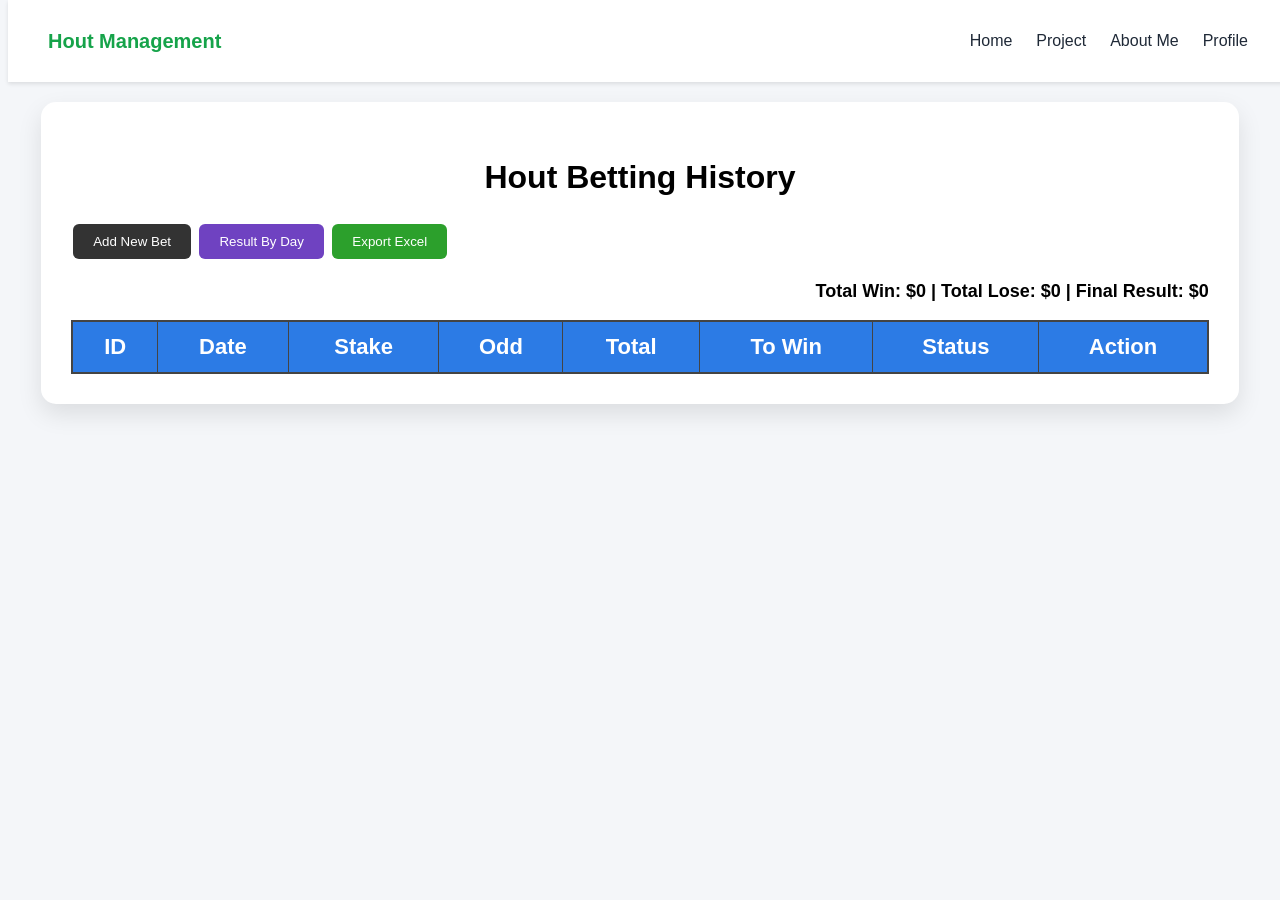
<file: football-bet/table.html>
<!doctype html>
<html lang="en">
  <head>
    <meta charset="UTF-8" />
    <title>Bet History</title>
    
    <style>
      body {
        font-family: Arial;
        background: #f4f6f9;
      }
      .container {
        width: 90%;
        margin: 40px auto;
        background: white;
        padding: 30px;
        border-radius: 15px;
        box-shadow: 0 10px 25px rgba(0, 0, 0, 0.1);
      }
      h2 {
        text-align: center;
        font-size: 24pt;
      }
      table {
        width: 100%;
        border-collapse: collapse;
        font-size: 22px;
      }
      th {
        background: #2c7be5;
        color: white;
        padding: 12px;
      }
      td {
        padding: 10px;
        text-align: center;
      }
      td.id-number {
        font-weight: bold;
        color: black;
        border: 2px solid #444;
        vertical-align: middle; /* THIS centers the ID vertically */
        text-align: center;
        background: #f7f7f7;
      } /* ID color fixed to black */
      .win {
        background: #d4edda;
        color: green;
        font-weight: bold;
      }
      .lose {
        background: #f8d7da;
        color: red;
        font-weight: bold;
      }
      .pending {
        background: white;
        color: black;
      }
      button {
        padding: 6px 12px;
        border: none;
        border-radius: 6px;
        cursor: pointer;
        margin: 2px;
      }
      .edit-btn {
        background: #ffc107;
      }
      .update-btn {
        background: #28a745;
        color: white;
      }
      .delete-btn {
        background: #dc3545;
        color: white;
      }
      .back-btn {
        padding: 10px 20px;
        background: #333;
        color: white;
      }
      #results {
        margin-top: 20px;
        font-size: 18px;
        font-weight: bold;
        text-align: right;
      }
      #saving {
        display: none;
        color: #2c7be5;
        font-weight: bold;
        margin-bottom: 10px;
      }
      table {
        width: 100%;
        border-collapse: collapse;
        font-size: 22px;
        border: 2px solid #444;
      }

      th {
        background: #2c7be5;
        color: white;
        padding: 12px;
        border: 1px solid #444;
      }

      td {
        padding: 10px;
        text-align: center;
        border: 1px solid #444;
      }
      tr:hover {
        background-color: #f1f1f1;
      }
      input {
        width: 80px;
        padding: 4px;
      }
      select {
        padding: 4px;
      }
       nav {
      position: fixed;
      top: 0;
      width: 100%;
      background-color: #FFFFFF;
      box-shadow: 0 2px 4px rgba(0,0,0,0.1);
      z-index: 50;
    }

    .nav-container {
      max-width: 1200px;
      margin: 0 auto;
      padding: 16px 24px;
      display: flex;
      justify-content: space-between;
      align-items: center;
    }

    /* Logo */
    .nav-logo a {
      text-decoration: none;
      color: #16A34A; /* Tailwind green-600 */
      font-size: 1.25rem;
      font-weight: 700;
    }

    /* Menu */
    .nav-menu {
      list-style: none;
      display: flex;
      gap: 24px;
    }

    .nav-menu li a {
      text-decoration: none;
      color: #1F2937; /* Tailwind gray-800 */
      font-weight: 500;
      transition: color 0.3s ease;
    }

    .nav-menu li a:hover {
      color: #16A34A; /* Tailwind green-500 */
    }

    </style>
  </head>
  <body>
    <nav>
    <div class="nav-container">
      <div class="nav-logo">
        <a href="/index.html">Hout Management</a>
      </div>
      <ul class="nav-menu">
        <li><a href="/index.html">Home</a></li>
        <li><a href="/project.html">Project</a></li>
        <li><a href="/aboutme.html">About Me</a></li>
        <li><a href="/profile.html">Profile</a></li>
      </ul>
    </div>
  </nav><br><br><br>
    <div class="container">
      <h2>Hout Betting History</h2>
      <div id="saving">Saving...</div>

      <div style=" justify-content: space-between">
        <button class="back-btn" onclick="location = 'index.html'">
          Add New Bet
        </button>

        <button
          class="back-btn"
          onclick="location = 'win_lose_by-day.html'"
          style="background: #6f42c1"
        >
          Result By Day
        </button>

        <button
          class="back-btn"
          onclick="exportExcel()"
          style="background: #2ca02c"
        >
          Export Excel
        </button>
      </div>

      <div id="results">Total Win: $0 | Total Lose: $0 | Final Result: $0</div>
      <br />

      <table id="betTable">
        <thead>
          <tr>
            <th>ID</th>
            <th>Date</th>
            <th>Stake</th>
            <th>Odd</th>
            <th>Total</th>
            <th>To Win</th>
            <th>Status</th>
            <th>Action</th>
          </tr>
        </thead>
        <tbody></tbody>
      </table>
    </div>

    <script>
      const API =
        "https://script.google.com/macros/s/AKfycbxo7i_X9KRKn2tm6qYy6FlZm_CSd_gaLoWIwGJmxqVxL9EtKcG6RR_RWpKGMU50Mew/exec";
      const tableBody = document.querySelector("#betTable tbody");
      const results = document.getElementById("results");
      const saving = document.getElementById("saving");
      let bets = [];

      function formatDate(dateString) {
        const d = new Date(dateString);
        const day = String(d.getDate()).padStart(2, "0");
        const month = String(d.getMonth() + 1).padStart(2, "0");
        const year = d.getFullYear();
        return `${day}/${month}/${year}`;
      }

      async function loadBets() {
        const res = await fetch(API + "?action=get");
        bets = await res.json();
        renderTable();
      }

      function renderTable() {
        tableBody.innerHTML = "";
        let totalWin = 0,
          totalLose = 0;

        // Group by date
        const dateGroups = {};
        bets.forEach((b) => {
          if (!dateGroups[b.date]) dateGroups[b.date] = [];
          dateGroups[b.date].push(b);
        });

        let currentId = 1;

        for (const date in dateGroups) {
          const group = dateGroups[date];

          group.forEach((b, index) => {
            const total = (b.stake * b.odd).toFixed(2);
            const toWin = parseFloat(b.toWin || 0);
            const status = b.status || "pending";

            if (status === "win") totalWin += toWin;
            if (status === "lose") totalLose += parseFloat(b.stake);

            const row = document.createElement("tr");
            row.className = status;

            row.innerHTML = `

        ${
          index === 0
            ? `<td class="id-number" rowspan="${group.length}">${currentId}</td>`
            : ""
        }

        <td>${formatDate(b.date)}</td>

        <td>${b.stake}</td>

        <td>${b.odd}</td>

        <td>${total}</td>

        <td>${toWin}</td>

        <td>
          <select onchange="changeStatus(this,${bets.indexOf(b)})">
            <option value="pending" ${status == "pending" ? "selected" : ""}>Pending</option>
            <option value="win" ${status == "win" ? "selected" : ""}>Win</option>
            <option value="lose" ${status == "lose" ? "selected" : ""}>Lose</option>
          </select>
        </td>

        <td>
          <button class="edit-btn" onclick="editRow(${bets.indexOf(b)})">Edit</button>
          <button class="update-btn" onclick="updateRow(${bets.indexOf(b)})">Update</button>
          <button class="delete-btn" onclick="deleteRow(${bets.indexOf(b)})">Delete</button>
        </td>

      `;

            tableBody.appendChild(row);
          });

          currentId++;
        }

        const final = totalWin - totalLose;

        results.innerHTML = `Total Win: <span style="color:orange">$${totalWin.toFixed(2)}</span> |
     Total Lose: <span style="color:blue">$${totalLose.toFixed(2)}</span> |
     Final Result: <span style="color:${final >= 0 ? "green" : "red"}">$${final.toFixed(2)}</span>`;
      }

      function changeStatus(select, i) {
        bets[i].status = select.value;
        renderTable();
        fetch(API, {
          method: "POST",
          body: JSON.stringify({ index: i, status: select.value }),
        });
      }

      function editRow(i) {
        const row = tableBody.rows[i];
        row.cells[2].innerHTML = `<input type="number" value="${bets[i].stake}">`;
        row.cells[3].innerHTML = `<input type="number" value="${bets[i].odd}">`;
        row.cells[5].innerHTML = `<input type="number" value="${bets[i].toWin || 0}">`;
      }

      function updateRow(i) {
        const row = tableBody.rows[i];
        bets[i].stake = parseFloat(row.cells[2].querySelector("input").value);
        bets[i].odd = parseFloat(row.cells[3].querySelector("input").value);
        bets[i].toWin = parseFloat(row.cells[5].querySelector("input").value);
        saving.style.display = "block";
        renderTable();
        fetch(API, {
          method: "POST",
          body: JSON.stringify({
            index: i,
            stake: bets[i].stake,
            odd: bets[i].odd,
            toWin: bets[i].toWin,
          }),
        }).finally(() => (saving.style.display = "none"));
      }

      function deleteRow(i) {
        saving.style.display = "block";
        bets.splice(i, 1);
        renderTable();
        fetch(API, {
          method: "POST",
          body: JSON.stringify({ index: i, delete: true }),
        }).finally(() => (saving.style.display = "none"));
      }

      function exportExcel() {
        let html = `<table border="1">
  <tr>
    <th>ID</th><th>Date</th><th>Stake</th><th>Odd</th><th>Total</th><th>To Win</th><th>Status</th>
  </tr>`;
        const dateGroups = {};
        bets.forEach((b) => {
          if (!dateGroups[b.date]) dateGroups[b.date] = [];
          dateGroups[b.date].push(b);
        });
        let currentId = 1;
        for (const date in dateGroups) {
          const group = dateGroups[date];
          const middle = Math.floor(group.length / 2);
          group.forEach((b, index) => {
            const total = (b.stake * b.odd).toFixed(2);
            html += `<tr>
        <td class="id-number">${index === middle ? currentId : ""}</td>
        <td>${formatDate(b.date)}</td>
        <td>${b.stake}</td>
        <td>${b.odd}</td>
        <td>${total}</td>
        <td>${b.toWin || 0}</td>
        <td>${b.status}</td>
      </tr>`;
          });
          currentId++;
        }
        html += "</table>";
        const blob = new Blob([html], { type: "application/vnd.ms-excel" });
        const url = URL.createObjectURL(blob);
        const a = document.createElement("a");
        a.href = url;
        a.download = "HoutBettingHistory.xls";
        a.click();
      }

      loadBets();
    </script>
  </body>
</html>
</file>
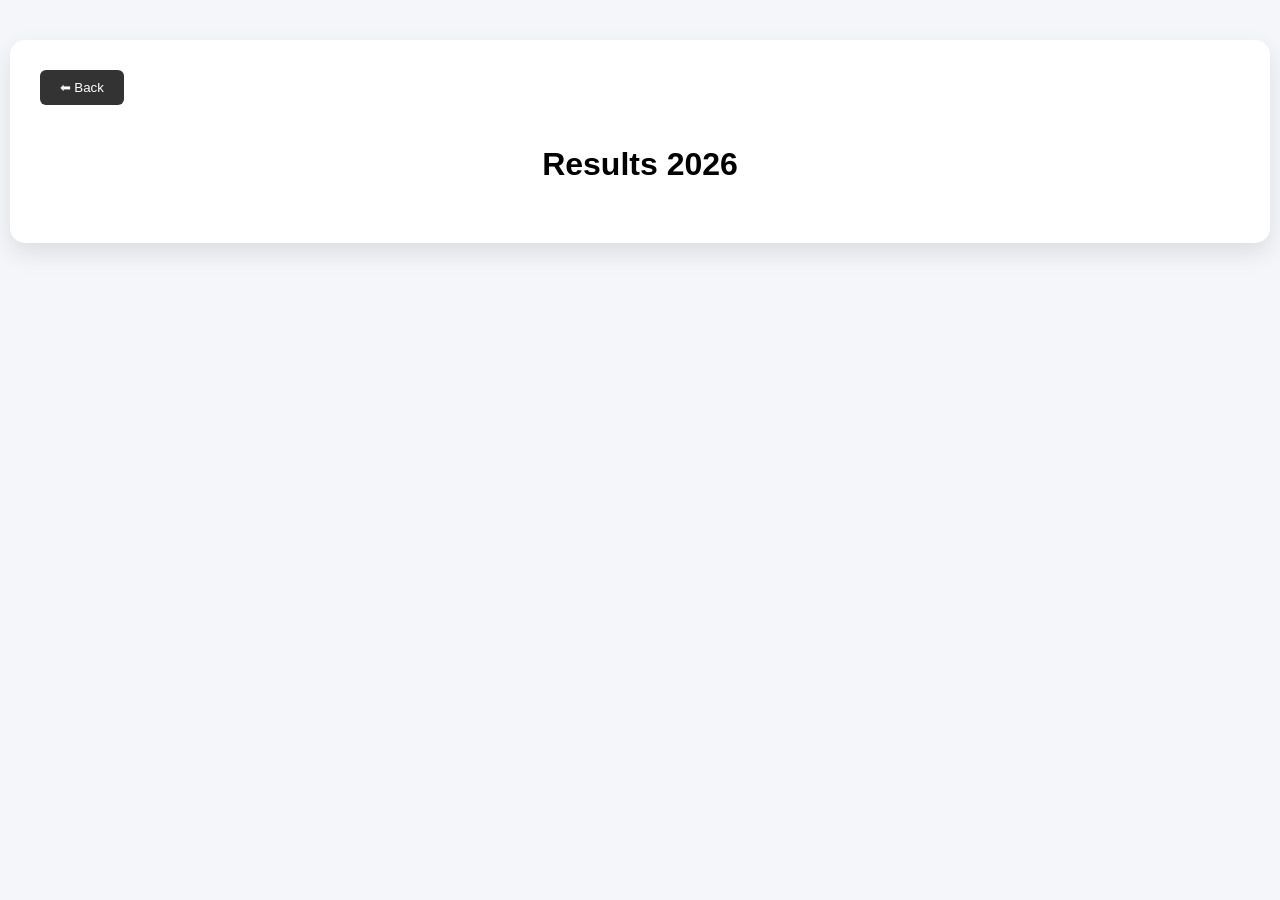
<file: football-bet/win_lose_by-day.html>
<!DOCTYPE html>
<html lang="en">
<head>
<meta charset="UTF-8">
<title>Year Result</title>

<style>

body{
font-family:Arial;
background:#f4f6f9;
}

.container{
width:95%;
margin:40px auto;
background:white;
padding:30px;
border-radius:15px;
box-shadow:0 10px 25px rgba(0,0,0,0.1);
}

h1{
text-align:center;
margin-bottom:30px;
}

.year-grid{
display:grid;
grid-template-columns:repeat(4,1fr); /* 4 months per row */
gap:20px;
}

.month{
border:1px solid #ddd;
border-radius:10px;
padding:10px;
background:#fafafa;
}

.month-title{
text-align:center;
font-weight:bold;
font-size:18px;
margin-bottom:8px;
}

.days-header{
display:grid;
grid-template-columns:repeat(7,1fr);
font-size:12px;
text-align:center;
margin-bottom:5px;
}

.calendar{
display:grid;
grid-template-columns:repeat(7,1fr);
gap:4px;
}

.day{
height:55px;
border-radius:6px;
display:flex;
flex-direction:column;
align-items:center;
justify-content:center;
font-weight:bold;
font-size:15px;
border:1px solid #ddd;
}

.day-number{
font-size:16px;
}

.result{
font-size:14px;
}

/* COLORS */

.win{
background:#28a745;
color:#ffffff;
}

.lose{
background:#dc3545;
color:#ffffff;
}

.neutral{
background:white;
color:black;
}

.nobet{
color:#bbb;
}

.empty{
border:none;
background:transparent;
}

button{
padding:10px 20px;
border:none;
background:#333;
color:white;
border-radius:6px;
cursor:pointer;
margin-bottom:20px;
}

</style>
</head>

<body>

<div class="container">

<button onclick="location='table.html'">⬅ Back</button>

<h1 id="yearTitle"></h1>

<div class="year-grid" id="yearGrid"></div>

</div>

<script>

const API="https://script.google.com/macros/s/AKfycbxo7i_X9KRKn2tm6qYy6FlZm_CSd_gaLoWIwGJmxqVxL9EtKcG6RR_RWpKGMU50Mew/exec"

const yearGrid=document.getElementById("yearGrid")
const yearTitle=document.getElementById("yearTitle")

const currentYear=new Date().getFullYear()

yearTitle.innerText="Results "+currentYear

const months=[
"January","February","March","April","May","June",
"July","August","September","October","November","December"
]

async function load(){

const res=await fetch(API+"?action=get")
const bets=await res.json()

const daily={}

bets.forEach(b=>{

const d=new Date(b.date)

if(d.getFullYear()!=currentYear) return

const key=`${d.getFullYear()}-${d.getMonth()}-${d.getDate()}`

if(!daily[key]) daily[key]={win:0,lose:0}

if(b.status==="win") daily[key].win+=parseFloat(b.toWin||0)

if(b.status==="lose") daily[key].lose+=parseFloat(b.stake||0)

})

renderYear(daily)

}

function renderYear(data){

yearGrid.innerHTML=""

for(let m=0;m<12;m++){

const monthDiv=document.createElement("div")
monthDiv.className="month"

let html=`<div class="month-title">${months[m]}</div>`

html+=`<div class="days-header">
<div>Sun</div><div>Mon</div><div>Tue</div>
<div>Wed</div><div>Thu</div><div>Fri</div><div>Sat</div>
</div>`

html+=`<div class="calendar">`

const firstDay=new Date(currentYear,m,1).getDay()
const daysInMonth=new Date(currentYear,m+1,0).getDate()

for(let i=0;i<firstDay;i++){
html+=`<div class="empty"></div>`
}

for(let d=1;d<=daysInMonth;d++){

const key=`${currentYear}-${m}-${d}`

let className="day nobet"
let resultHTML=""

if(data[key]){

const final=data[key].win-data[key].lose

if(final>0){
className="day win"
resultHTML=`<div class="result">+$${final.toFixed(0)}</div>`
}
else if(final<0){
className="day lose"
resultHTML=`<div class="result">-$${Math.abs(final).toFixed(0)}</div>`
}
else{
className="day neutral"
resultHTML=`<div class="result">$0</div>`
}

}

html+=`
<div class="${className}">
<div class="day-number">${d}</div>
${resultHTML}
</div>
`

}

html+="</div>"

monthDiv.innerHTML=html

yearGrid.appendChild(monthDiv)

}

}

load()

</script>

</body>
</html>
</file>
